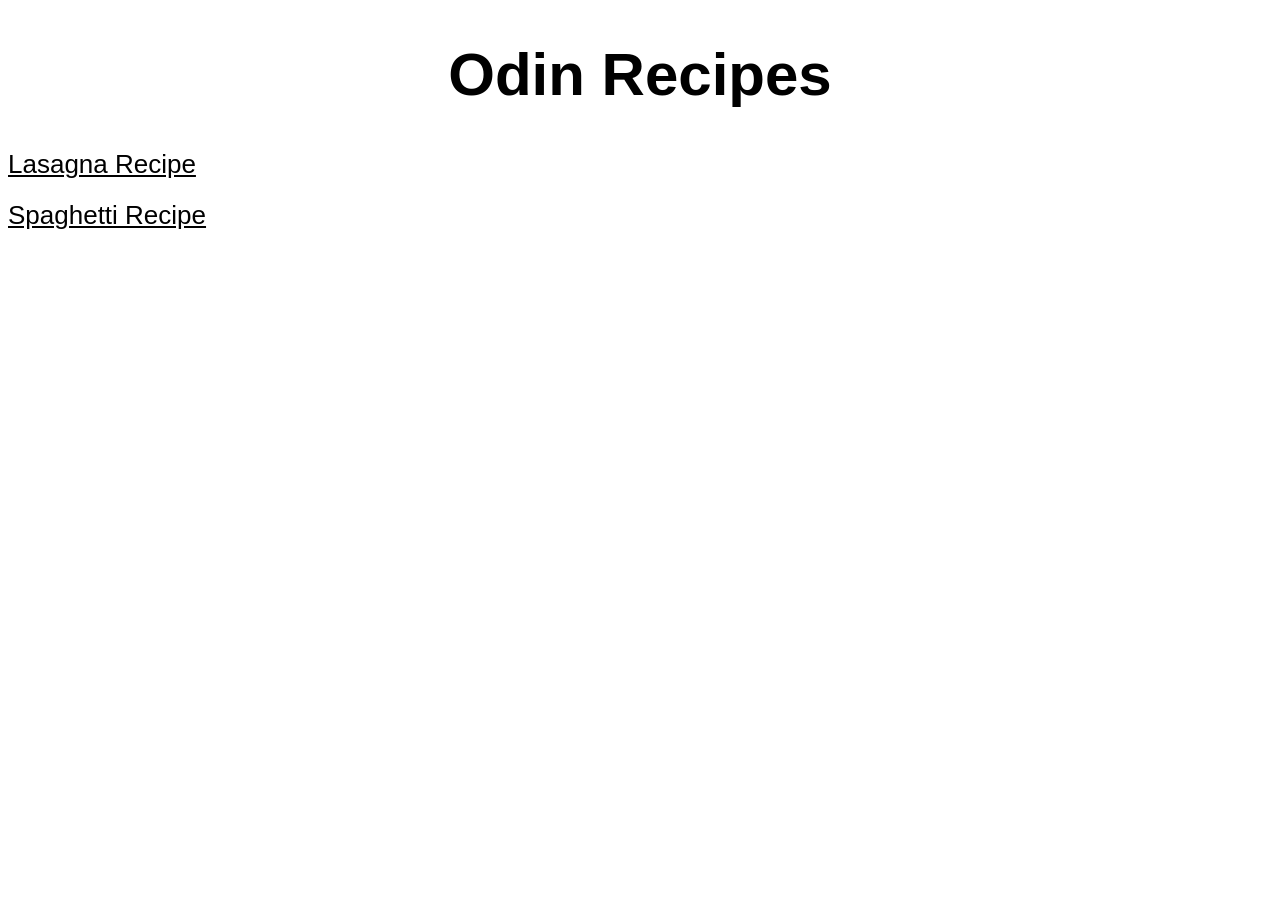
<file: index.html>
<!doctype html>
<html lang="en">
  <head>
    <meta charset="UTF-8" />
    <meta name="viewport" content="width=device-width, initial-scale=1.0" />
    <title>Odin Recipes</title>
    <link rel="stylesheet" href="styles.css" />
  </head>
  <body>
    <h1 class="home headers">Odin Recipes</h1>
    <a class="home links" href="recipes/lasagna.html">Lasagna Recipe</a>
    <a class="home links" href="recipes/spaghetti.html">Spaghetti Recipe</a>
  </body>
</html>
</file>
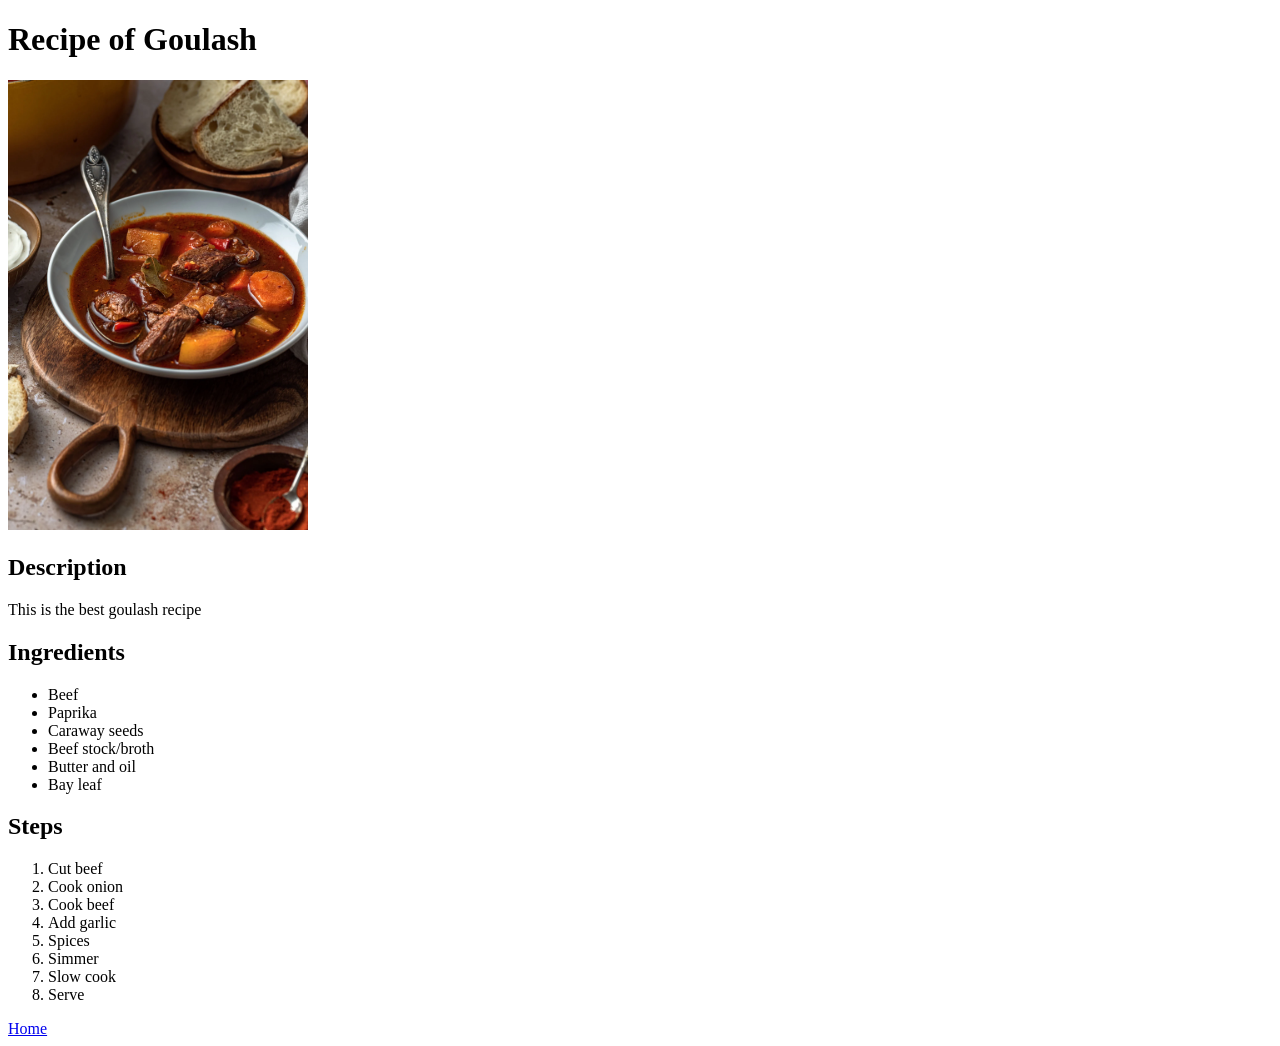
<file: recipes/goulash.html>
<!doctype html>
<html lang="en">
  <head>
    <meta charset="UTF-8" />
    <meta name="viewport" content="width=device-width, initial-scale=1.0" />
    <title>Goulash recipe</title>
  </head>
  <body>
    <h1>Recipe of Goulash</h1>
    <img src="../Images/goulash.jpg" alt="Picture of Goulash" width="300" height="450" />
    <h2>Description</h2>
    <p>This is the best goulash recipe</p>
    <h2>Ingredients</h2>
    <ul>
      <li>Beef</li>
      <li>Paprika</li>
      <li>Caraway seeds</li>
      <li>Beef stock/broth</li>
      <li>Butter and oil</li>
      <li>Bay leaf</li>
    </ul>
    <h2>Steps</h2>
    <ol>
      <li>Cut beef</li>
      <li>Cook onion</li>
      <li>Cook beef</li>
      <li>Add garlic</li>
      <li>Spices</li>
      <li>Simmer</li>
      <li>Slow cook</li>
      <li>Serve</li>
    </ol>
    <a href="../index.html">Home</a>
  </body>
</html>
</file>
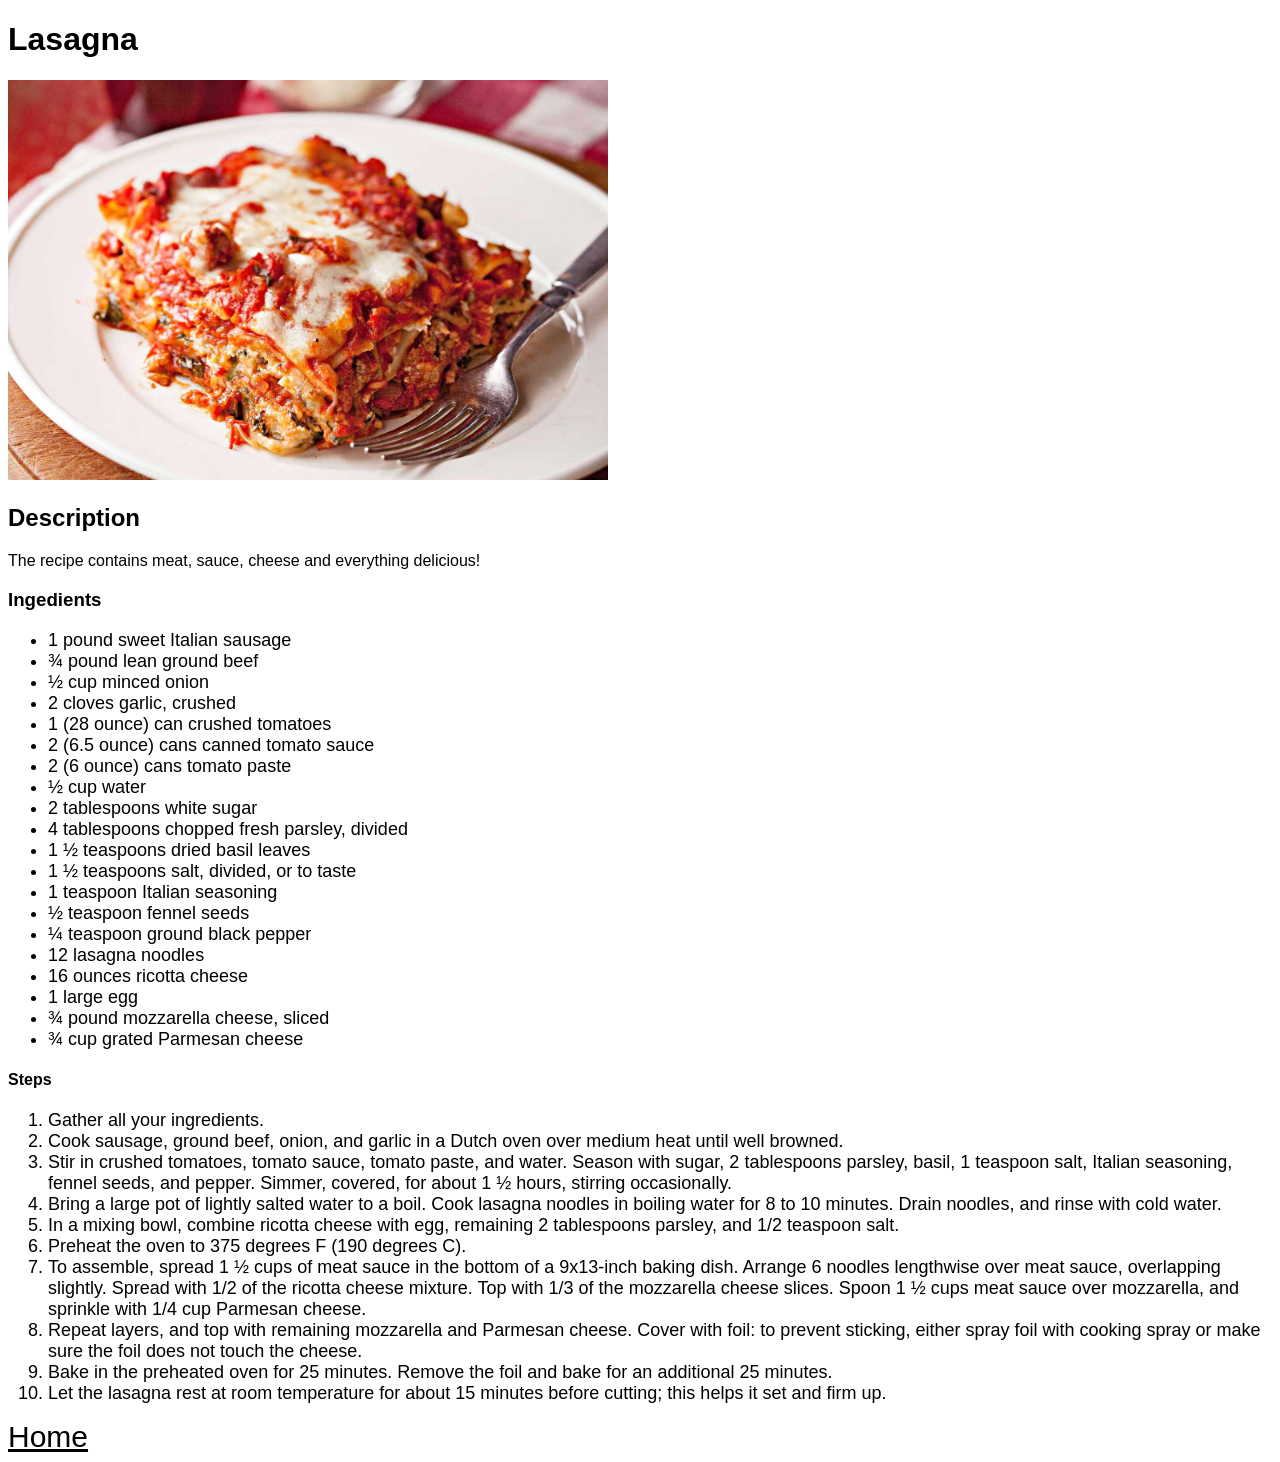
<file: recipes/lasagna.html>
<!doctype html>
<html lang="en">
  <head>
    <meta charset="UTF-8" />
    <meta name="viewport" content="width=device-width, initial-scale=1.0" />
    <title>Lasagna</title>
    <link rel="stylesheet" href="../styles.css" />
  </head>
  <body>
    <h1>Lasagna</h1>
    <img src="../images/lasagna.jpg" alt="A picture of Lasagna" width="600" />
    <h2>Description</h2>
    <p>The recipe contains meat, sauce, cheese and everything delicious!</p>
    <h3>Ingedients</h3>
    <ul>
      <li>1 pound sweet Italian sausage</li>
      <li>¾ pound lean ground beef</li>
      <li>½ cup minced onion</li>
      <li>2 cloves garlic, crushed</li>
      <li>1 (28 ounce) can crushed tomatoes</li>
      <li>2 (6.5 ounce) cans canned tomato sauce</li>
      <li>2 (6 ounce) cans tomato paste</li>
      <li>½ cup water</li>
      <li>2 tablespoons white sugar</li>
      <li>4 tablespoons chopped fresh parsley, divided</li>
      <li>1 ½ teaspoons dried basil leaves</li>
      <li>1 ½ teaspoons salt, divided, or to taste</li>
      <li>1 teaspoon Italian seasoning</li>
      <li>½ teaspoon fennel seeds</li>
      <li>¼ teaspoon ground black pepper</li>
      <li>12 lasagna noodles</li>
      <li>16 ounces ricotta cheese</li>
      <li>1 large egg</li>
      <li>¾ pound mozzarella cheese, sliced</li>
      <li>¾ cup grated Parmesan cheese</li>
    </ul>
    <h4>Steps</h4>
    <ol>
      <li>Gather all your ingredients.</li>
      <li>Cook sausage, ground beef, onion, and garlic in a Dutch oven over medium heat until well browned.</li>
      <li>
        Stir in crushed tomatoes, tomato sauce, tomato paste, and water. Season with sugar, 2 tablespoons parsley,
        basil, 1 teaspoon salt, Italian seasoning, fennel seeds, and pepper. Simmer, covered, for about 1 ½ hours,
        stirring occasionally.
      </li>
      <li>
        Bring a large pot of lightly salted water to a boil. Cook lasagna noodles in boiling water for 8 to 10 minutes.
        Drain noodles, and rinse with cold water.
      </li>
      <li>
        In a mixing bowl, combine ricotta cheese with egg, remaining 2 tablespoons parsley, and 1/2 teaspoon salt.
      </li>
      <li>Preheat the oven to 375 degrees F (190 degrees C).</li>
      <li>
        To assemble, spread 1 ½ cups of meat sauce in the bottom of a 9x13-inch baking dish. Arrange 6 noodles
        lengthwise over meat sauce, overlapping slightly. Spread with 1/2 of the ricotta cheese mixture. Top with 1/3 of
        the mozzarella cheese slices. Spoon 1 ½ cups meat sauce over mozzarella, and sprinkle with 1/4 cup Parmesan
        cheese.
      </li>
      <li>
        Repeat layers, and top with remaining mozzarella and Parmesan cheese. Cover with foil: to prevent sticking,
        either spray foil with cooking spray or make sure the foil does not touch the cheese.
      </li>
      <li>Bake in the preheated oven for 25 minutes. Remove the foil and bake for an additional 25 minutes.</li>
      <li>
        Let the lasagna rest at room temperature for about 15 minutes before cutting; this helps it set and firm up.
      </li>
    </ol>
    <a class="links"href="../index.html">Home</a>
  </body>
</html>
</file>
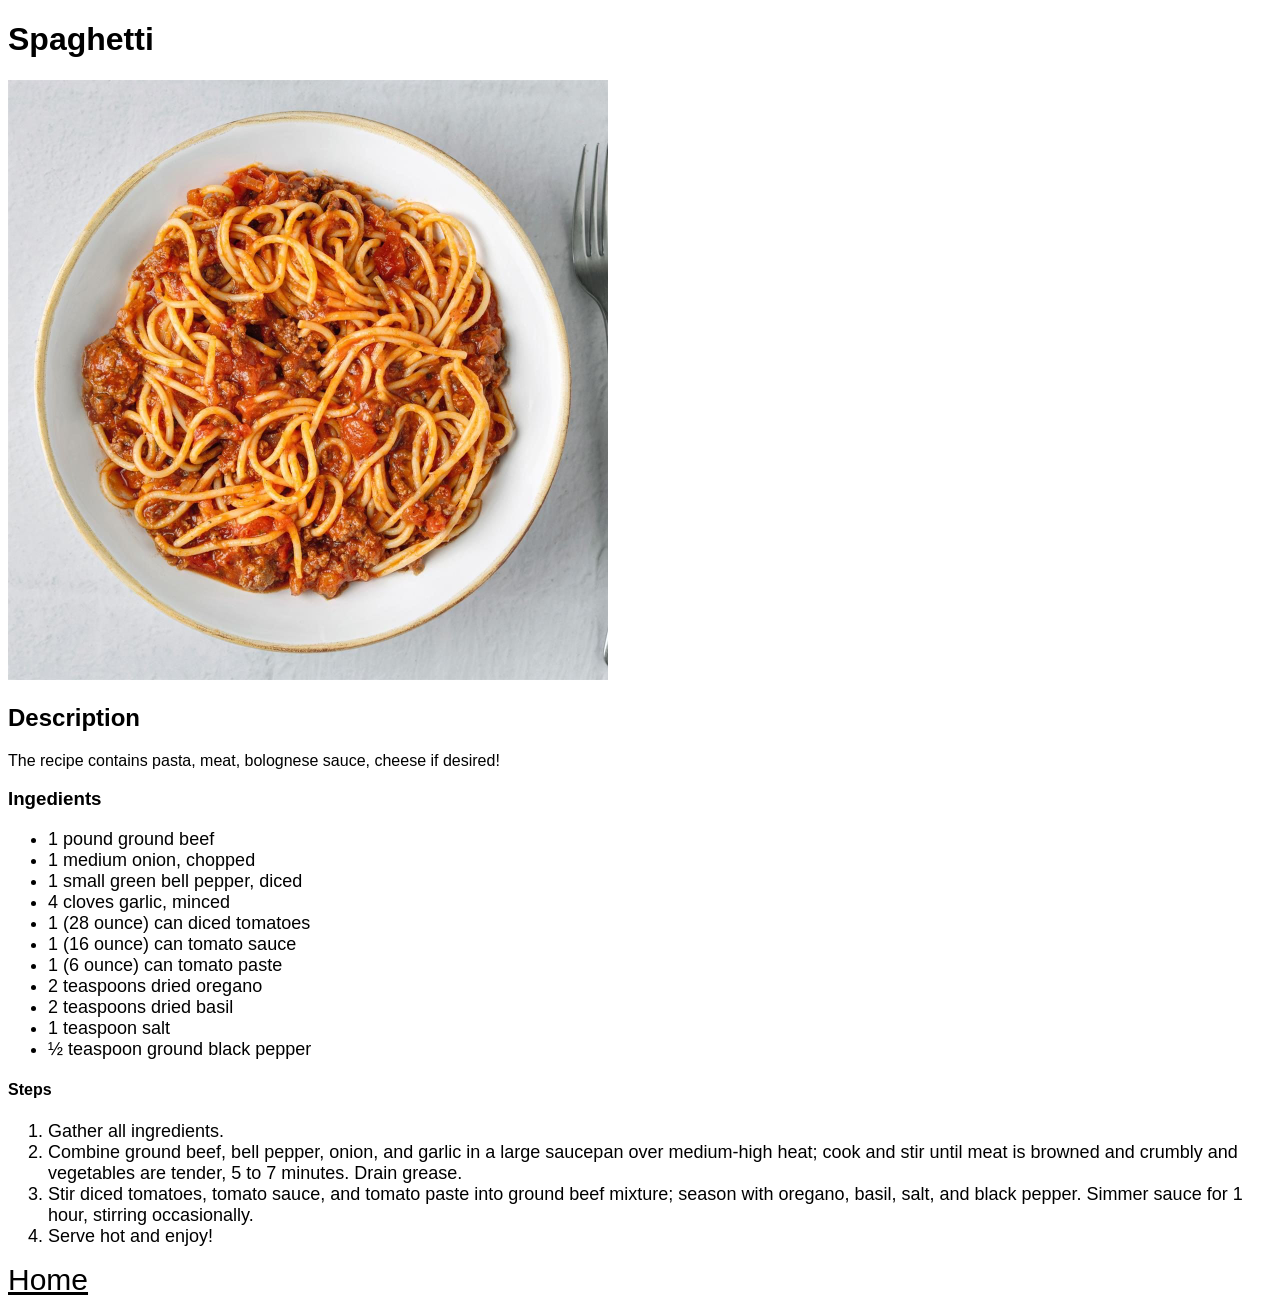
<file: recipes/spaghetti.html>
<!doctype html>
<html lang="en">
  <head>
    <meta charset="UTF-8" />
    <meta name="viewport" content="width=device-width, initial-scale=1.0" />
    <title>Spaghetti</title>
      <link rel="stylesheet" href="../styles.css">
  </head>
  <body>
    <h1>Spaghetti</h1>
    <img src="../images/spaghetti.jpg" alt="A picture of Spaghetti" width="600" />
    <h2>Description</h2>
    <p>The recipe contains pasta, meat, bolognese sauce, cheese if desired!</p>
    <h3>Ingedients</h3>
    <ul>
      <li>1 pound ground beef</li>
      <li>1 medium onion, chopped</li>
      <li>1 small green bell pepper, diced</li>
      <li>4 cloves garlic, minced</li>
      <li>1 (28 ounce) can diced tomatoes</li>
      <li>1 (16 ounce) can tomato sauce</li>
      <li>1 (6 ounce) can tomato paste</li>
      <li>2 teaspoons dried oregano</li>
      <li>2 teaspoons dried basil</li>
      <li>1 teaspoon salt</li>
      <li>½ teaspoon ground black pepper</li>
    </ul>
    <h4>Steps</h4>
    <ol>
      <li>Gather all ingredients.</li>
      <li>
        Combine ground beef, bell pepper, onion, and garlic in a large saucepan over medium-high heat; cook and stir
        until meat is browned and crumbly and vegetables are tender, 5 to 7 minutes. Drain grease.
      </li>
      <li>
        Stir diced tomatoes, tomato sauce, and tomato paste into ground beef mixture; season with oregano, basil, salt,
        and black pepper. Simmer sauce for 1 hour, stirring occasionally.
      </li>
      <li>Serve hot and enjoy!</li>
    </ol>
    <a class="links" href="../index.html">Home</a>
  </body>
</html>
</file>
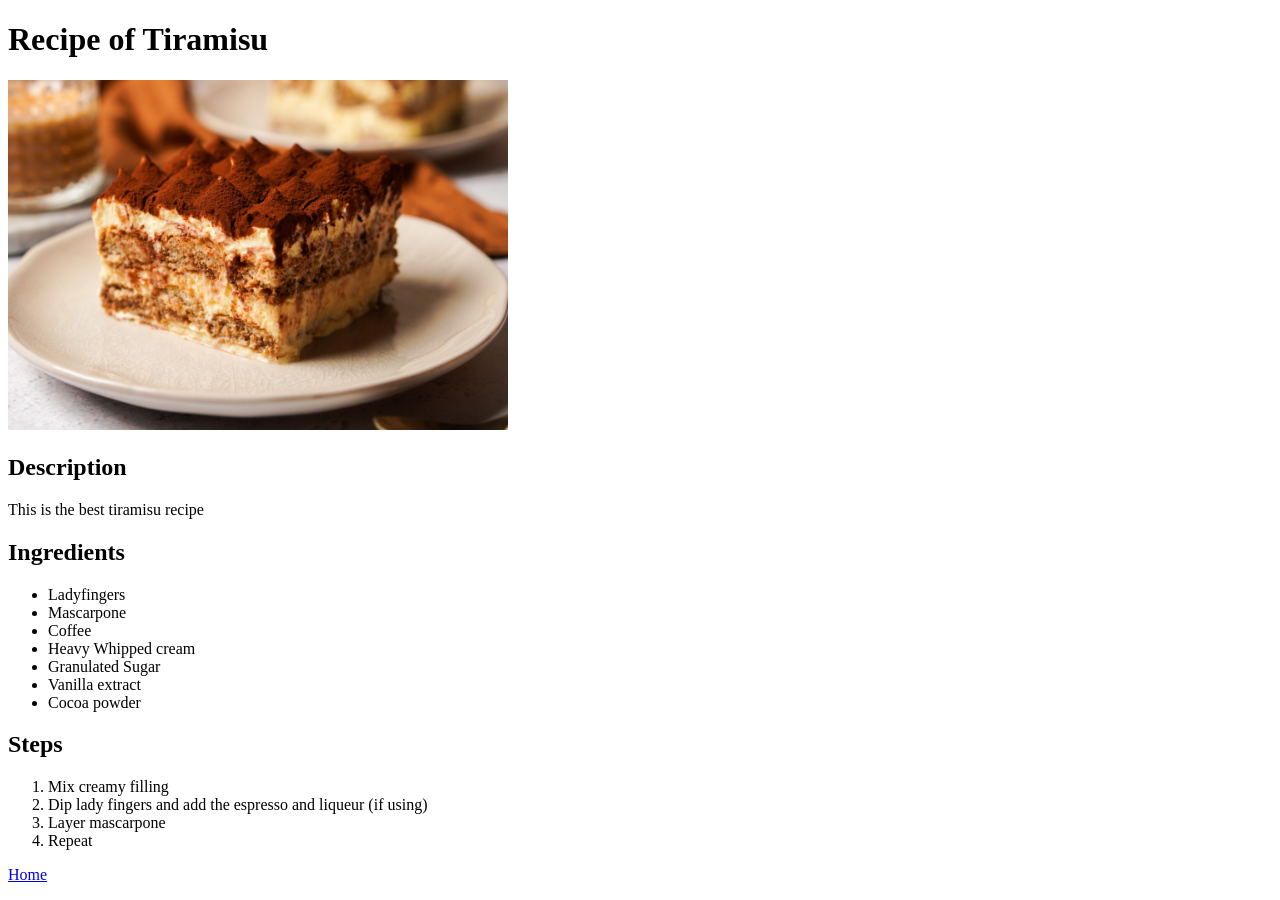
<file: recipes/tiramisu.html>
<!doctype html>
<html lang="en">
  <head>
    <meta charset="UTF-8" />
    <meta name="viewport" content="width=device-width, initial-scale=1.0" />
    <title>Tiramisu Recipe</title>
  </head>
  <body>
    <h1>Recipe of Tiramisu</h1>
    <img src="../Images/tiramisu.jpg" alt="Picture of Tiramisu" width="500" height="350" />
    <h2>Description</h2>
    <p>This is the best tiramisu recipe</p>
    <h2>Ingredients</h2>
    <ul>
      <li>Ladyfingers</li>
      <li>Mascarpone</li>
      <li>Coffee</li>
      <li>Heavy Whipped cream</li>
      <li>Granulated Sugar</li>
      <li>Vanilla extract</li>
      <li>Cocoa powder</li>
      </ul>
      <h2>Steps</h2>
      <ol>
        <li>Mix creamy filling</li>
        <li>Dip lady fingers and add the espresso and liqueur (if using)</li>
        <li>Layer mascarpone</li>
        <li>Repeat</li>
      </ol>
    </ul>
    <a href="../index.html">Home</a>
  </body>
</html>
</file>
<file: styles.css>
* {
  font-family: Verdana, Geneva, Tahoma, sans-serif;
}
.home.headers {
  font-size: 60px;
  text-align: center;
}
.home.links {
  color: black;
  font-size: 26px;
  display: block;
  margin: 20px 0;
}
li {
  font-size: large;
}
.links {
  color: black;
  font-size: 30px;
}
</file>
